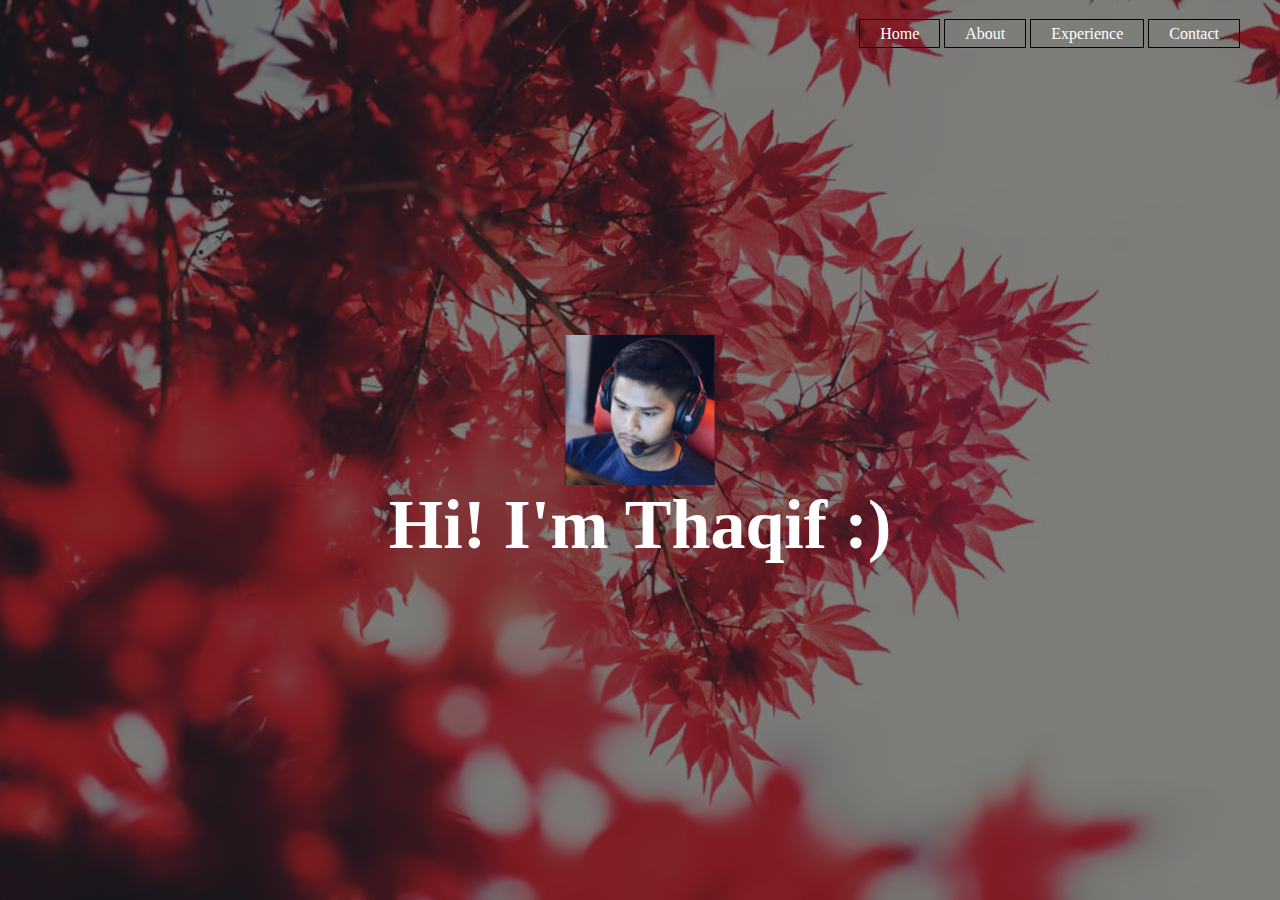
<file: website/index.html>
<!DOCTYPE html>
<html>
<head>
	<title>PERSONAL WEBSITE</title>
	<link rel="stylesheet" type="text/css" href="css/style.css">
	<link rel="icon" href="images/batman.ico">
</head>
<body>
	<header>
		<div class="main">
			<ul>
				<li><a href="index.html">Home</a></li>
				<li><a href="about.html">About</a></li>
				<li><a href="experience.html">Experience</a></li>
				<li><a href="contact.html">Contact</a></li>
			</ul>
		</div>
		<div class="title">
			<div class="logo">
				<img src="images/logo.jpg">
			</div>
				<h1>Hi! I'm Thaqif :)</h1>
		</div>
	</header>
</body>
</html>
</file>
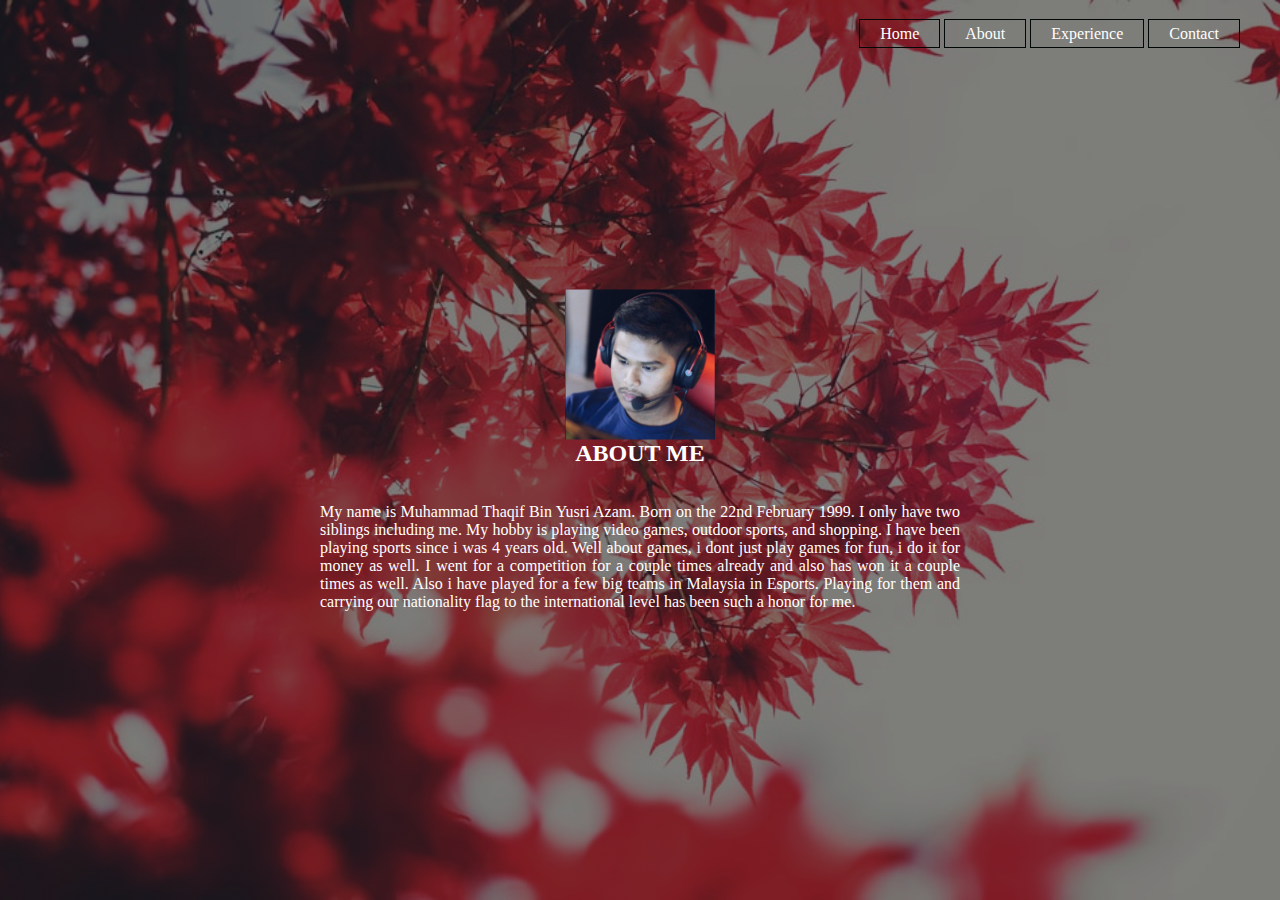
<file: website/about.html>
<!DOCTYPE html>
<html>
<head>
	<title>PERSONAL WEBSITE</title>
	<link rel="stylesheet" type="text/css" href="css/style.css">
	<link rel="icon" href="images/batman.ico">
</head>
<body>
	<header>
		<div class="main">
			<ul>
				<li><a href="index.html">Home</a></li>
				<li><a href="about.html">About</a></li>
				<li><a href="experience.html">Experience</a></li>
				<li><a href="contact.html">Contact</a></li>
			</ul>
		</div>
		<div class="title">
			<div class="logo">
				<img src="images/logo.jpg">
			</div>
				<h2>ABOUT ME</h2>
				<br>
				<br>
				<p style="color: #fff" font >My name is Muhammad Thaqif Bin Yusri Azam. Born on the 22nd February 1999. I only have two siblings including me. My hobby is playing video games, outdoor sports, and shopping. I have been playing sports since i was 4 years old. Well about games, i dont just play games for fun, i do it for money as well. I went for a competition for a couple times already and also has won it a couple times as well. Also i have played for a few big teams in Malaysia in Esports. Playing for them and carrying our nationality flag to the international level has been such a honor for me.
				</p>
		</div>
	</header>
</body>
</html>
</file>
<file: website/css/style.css>
h2 {
	color: white;
	text-align: center;
}

p {
	text-align: justify;
}

*{
	margin: 0;
	padding: 0;
	font-family: Century Gothic;
}

header{
	background-image:linear-gradient(rgba(0,0,0,0.5),rgba(0,0,0,0.5)), url(../images/3.jpg);
	height: 100vh;
	background-size: cover;
	background-position: center;
}

ul{
	float: right;
	list-style-type: none;
	margin-top: 25px; 

}

ul li{
	display: inline-block;
}

ul li a{
	text-decoration: none;
	color: white;
	padding: 5px 20px;
	border: 1px solid #000805;
	transition: 0.6s ease;

}

ul li a:hover{
	background-color: #fff;
	color: #000;

}

ul li.active a{
	background-color: #fff;
	color: #000;

}
.logo img{ 
	display: block;
	margin-left: auto;
	margin-right: auto;
	width: 150px;
 }

 .main{
 	max-width: 1200px;
 	margin: auto;
 }

 .title{
 	position: absolute;
 	top: 50%;
 	left: 50%;
 	transform: translate(-50%,-50%);
 }

 .title h1{
 	color: white;
 	font-size: 70px;
 }
</file>
